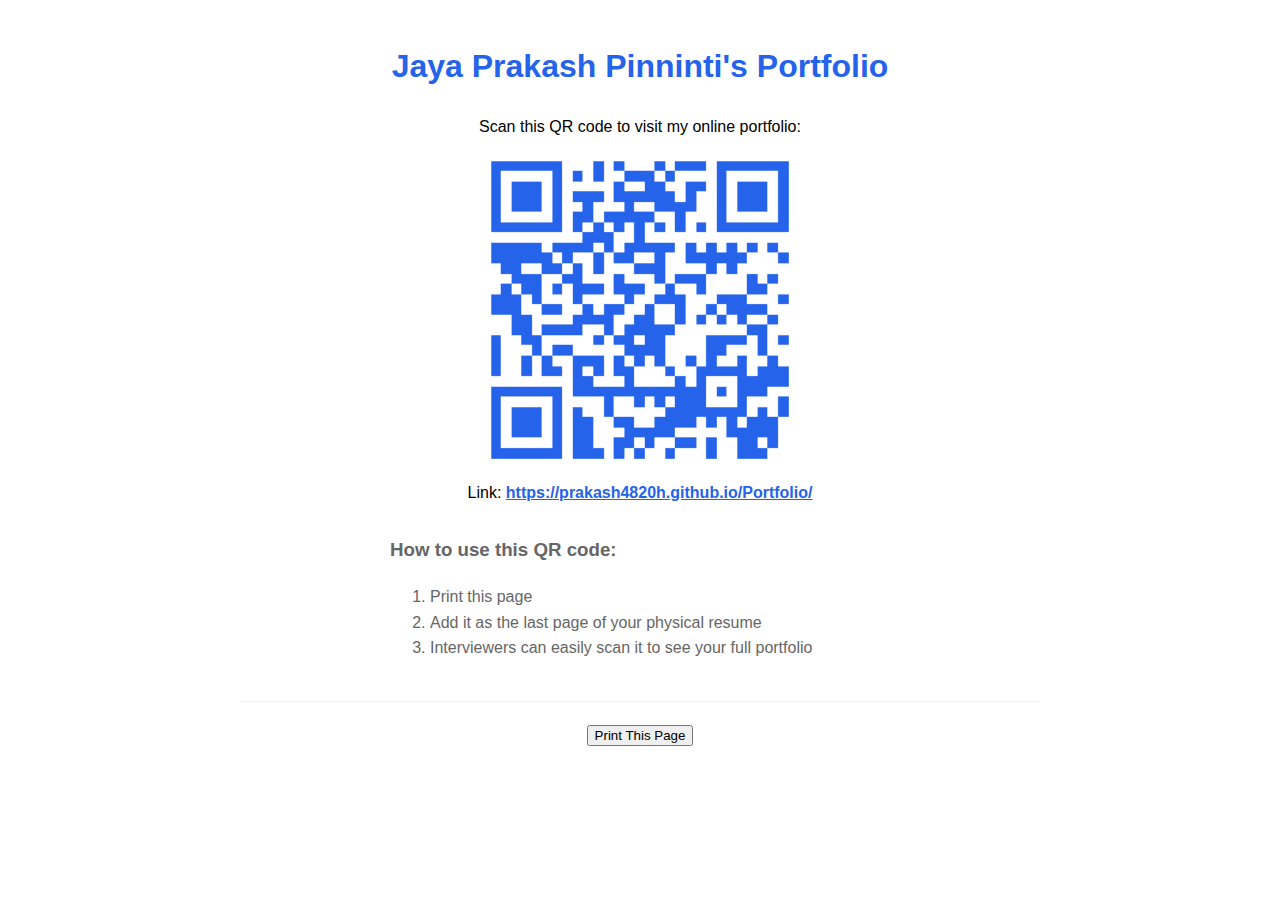
<file: resume/print-qr.html>
<!DOCTYPE html>
<html lang="en">
  <head>
    <meta charset="UTF-8" />
    <meta name="viewport" content="width=device-width, initial-scale=1.0" />
    <title>Jaya Prakash Pinninti's Portfolio QR Code</title>
    <style>
      body {
        font-family: Arial, sans-serif;
        line-height: 1.6;
        max-width: 800px;
        margin: 0 auto;
        padding: 20px;
        text-align: center;
      }
      h1 {
        color: #2563eb;
      }
      .qr-container {
        margin: 20px auto;
        width: 300px;
        height: 300px;
      }
      .qr-container img {
        width: 100%;
        height: 100%;
      }
      .instructions {
        text-align: left;
        color: #666;
        margin: 30px auto;
        max-width: 500px;
      }
      .portfolio-link {
        font-weight: bold;
        color: #2563eb;
        text-decoration: underline;
      }
      @media print {
        body {
          padding: 0;
          margin: 0;
          font-size: 12pt;
        }
        .no-print {
          display: none;
        }
        .qr-container {
          margin: 15px auto;
        }
        .print-only {
          display: block;
        }
      }
    </style>
  </head>
  <body>
    <h1>Jaya Prakash Pinninti's Portfolio</h1>
    <p>Scan this QR code to visit my online portfolio:</p>

    <div class="qr-container">
      <img src="portfolio-qr.png" alt="QR Code to Portfolio" />
    </div>

    <p>
      Link:
      <span class="portfolio-link"
        >https://prakash4820h.github.io/Portfolio/</span
      >
    </p>

    <div class="instructions">
      <h3>How to use this QR code:</h3>
      <ol>
        <li>Print this page</li>
        <li>Add it as the last page of your physical resume</li>
        <li>Interviewers can easily scan it to see your full portfolio</li>
      </ol>
    </div>

    <div
      class="no-print"
      style="margin-top: 40px; border-top: 1px solid #eee; padding-top: 20px"
    >
      <button onclick="window.print()">Print This Page</button>
    </div>
  </body>
</html>
</file>
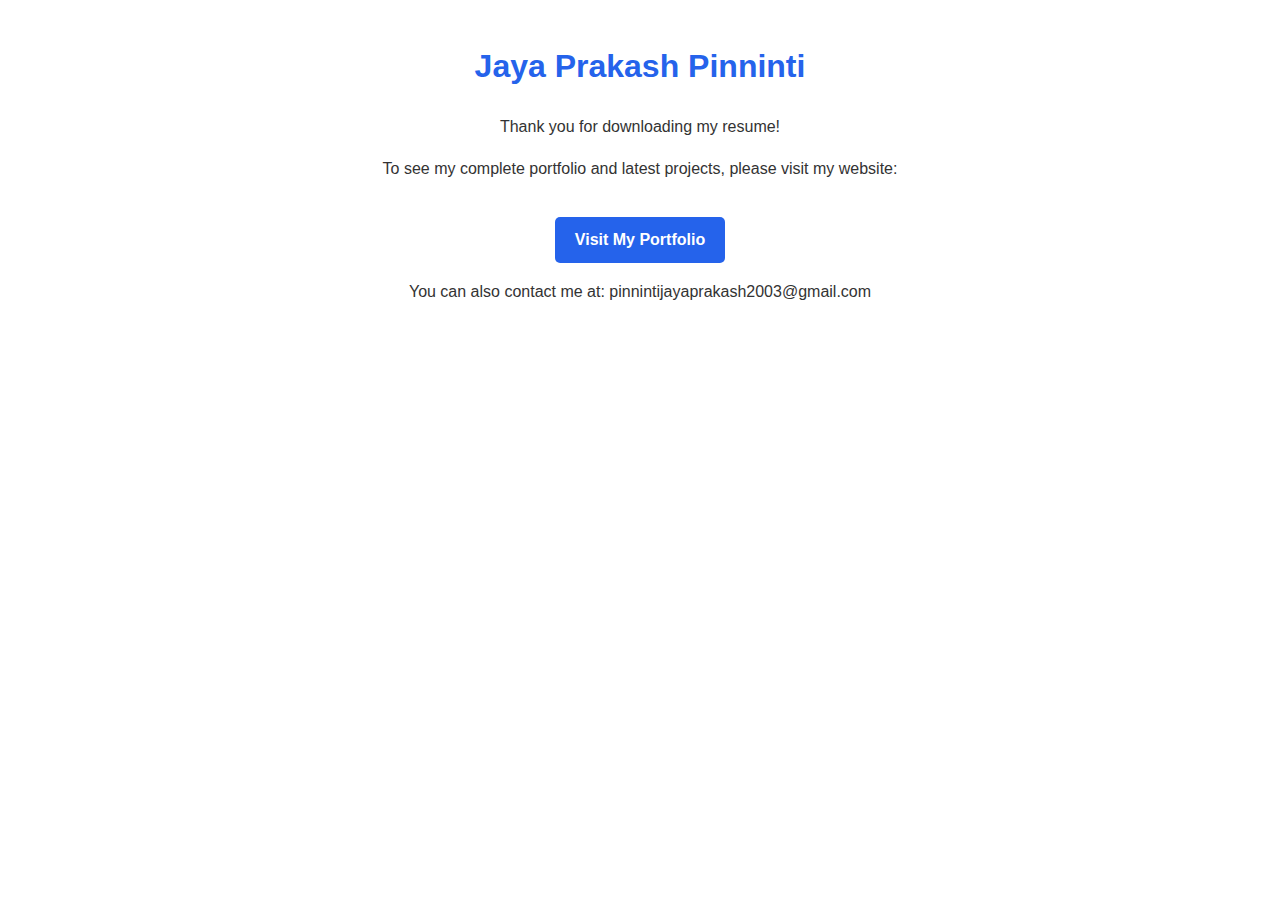
<file: resume/resume-info.html>
<!DOCTYPE html>
<html lang="en">
  <head>
    <meta charset="UTF-8" />
    <meta name="viewport" content="width=device-width, initial-scale=1.0" />
    <title>Jaya Prakash Pinninti - Portfolio Link</title>
    <style>
      body {
        font-family: Arial, sans-serif;
        line-height: 1.6;
        max-width: 600px;
        margin: 0 auto;
        padding: 20px;
        text-align: center;
        color: #333;
      }
      h1 {
        color: #2563eb;
      }
      .portfolio-link {
        display: inline-block;
        margin-top: 20px;
        padding: 10px 20px;
        background-color: #2563eb;
        color: white;
        text-decoration: none;
        border-radius: 5px;
        font-weight: bold;
      }
      .portfolio-link:hover {
        background-color: #1e40af;
      }
    </style>
  </head>
  <body>
    <h1>Jaya Prakash Pinninti</h1>
    <p>Thank you for downloading my resume!</p>
    <p>
      To see my complete portfolio and latest projects, please visit my website:
    </p>

    <a
      class="portfolio-link"
      href="https://prakash4820h.github.io/Portfolio/"
      target="_blank"
    >
      Visit My Portfolio
    </a>

    <p>You can also contact me at: pinnintijayaprakash2003@gmail.com</p>
  </body>
</html>
</file>
